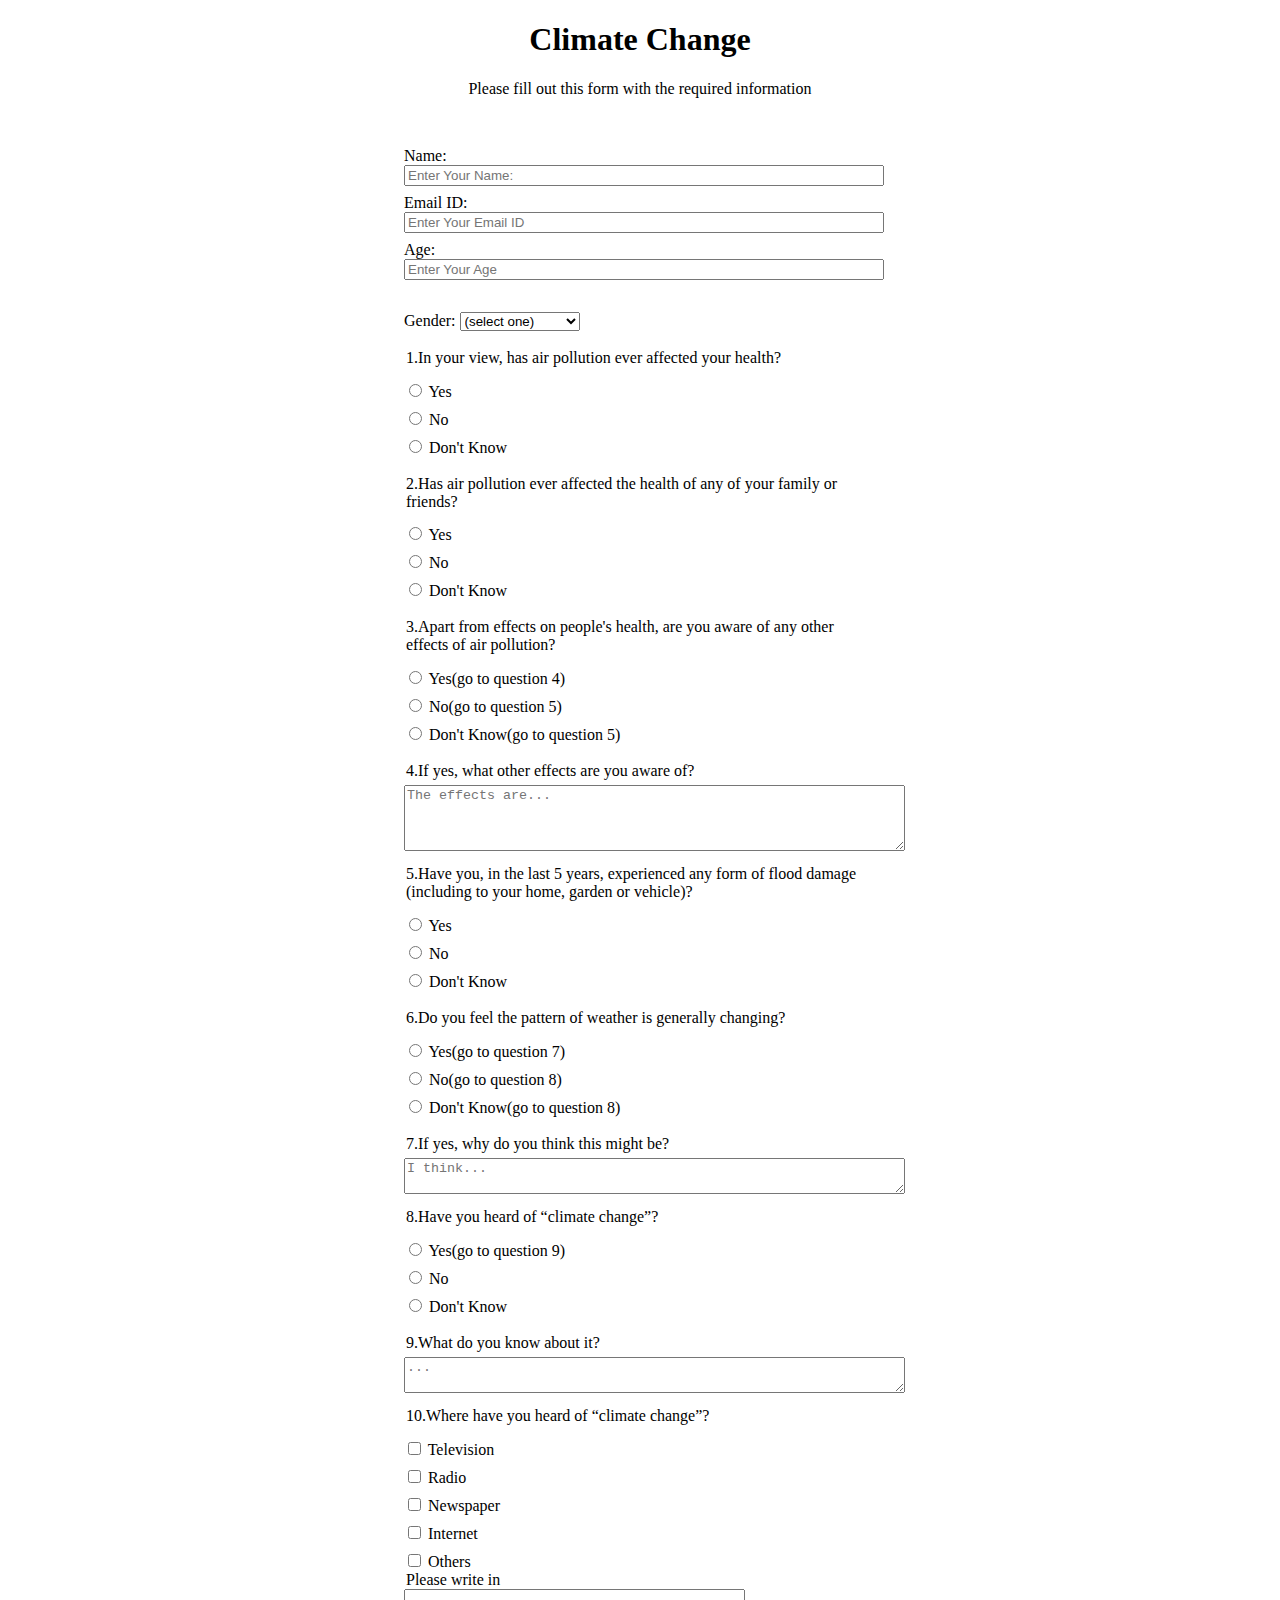
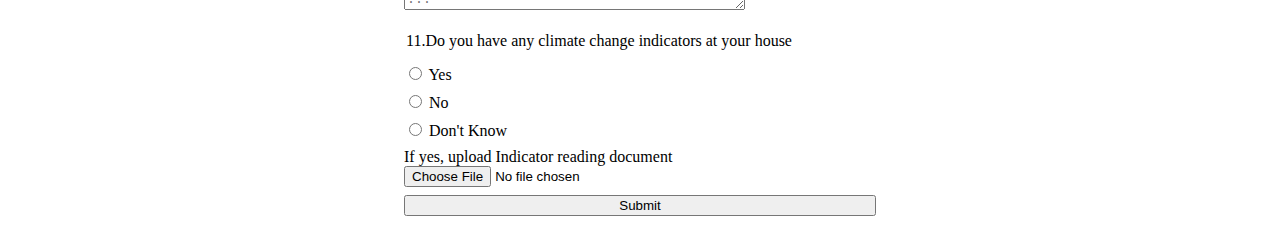
<file: Survey Form/index.html>
<!DOCTYPE html>
<html lang="en">
<head>
    <meta charset="UTF-8">
    <meta name="viewport" content="width=device-width, initial-scale=1.0">
    <title>Climate Change survey-form</title>
    <link rel="stylesheet" href="styles.css">
</head>
<body>
    <div class="form">
        <h1 id="title">Climate Change</h1>
        <p id="description">Please fill out this form with the required information</p>
        <form id="survey-form" method="post" action='https://register-demo.freecodecamp.org'>
            <fieldset>
                <label id="name-label">Name:
                    <input placeholder="Enter Your Name:" id="name" type="text" required/>
                </label>
                <label id="email-label">Email ID:
                    <input placeholder="Enter Your Email ID" id="email" type="email" required/>
                </label>
                <label id="number-label">Age:
                    <input placeholder="Enter Your Age" id="number" type="number" min="14" max="99" required/>
                </label>
            </fieldset>
            <fieldset>
                <label>Gender:
                    <select id="dropdown">
                        <option value="">(select one)</option>
                        <option value="1">Male</option>
                        <option value="2">Female</option>
                        <option value="3">Prefer to not say</option>
                    </select>
                </label>
            </fieldset>
            <fieldset><legend>1.In your view, has air pollution ever affected your health?</legend>
                <label><input id="Yes" value="Yes" class="inline" type="radio" name="Yes-No-Don't Know" /> Yes</label>
                <label><input id="No" value="No" class="inline" type="radio" name="Yes-No-Don't Know" /> No</label>
                <label><input id="Don't Know" value="Don't Know" class="inline" type="radio" name="Yes-No-Don't Know" /> Don't Know</label>
            </fieldset>
            <fieldset><legend>2.Has air pollution ever affected the health of any of your family or friends? </legend>
                <label><input id="Yes" value="Yes" class="inline" type="radio" name="Yes-No-Don't Know" /> Yes</label>
                <label><input id="No" value="No" class="inline" type="radio" name="Yes-No-Don't Know" /> No</label>
                <label><input id="Don't Know" value="Don't Know" class="inline" type="radio" name="Yes-No-Don't Know" /> Don't Know</label>
            </fieldset>
            <fieldset><legend>3.Apart from effects on people's health, are you aware of any other effects of air pollution? </legend>
                <label><input id="Yes" value="Yes" class="inline" type="radio" name="Yes-No-Don't Know" /> Yes(go to question 4)</label>
                <label><input id="No" value="No" class="inline" type="radio" name="Yes-No-Don't Know" /> No(go to question 5)</label>
                <label><input id="Don't Know" value="Don't Know" class="inline" type="radio" name="Yes-No-Don't Know" /> Don't Know(go to question 5)</label>
            </fieldset>
            <fieldset><legend>4.If yes, what other effects are you aware of? </legend><textarea rows="4" cols="60" placeholder="The effects are..."></textarea></fieldset>
            
            <fieldset><legend>5.Have you, in the last 5 years, experienced any form of flood damage (including to your home, garden or vehicle)?</legend>
                <label><input id="Yes " class="inline" type="radio" value="Yes" name="Yes-No-Don't Know"/> Yes</label>
                <label><input id="NO" class="inline" type="radio" value="No"name="Yes-No-Don't Know"/> No</label>
                <label><input id="Don't Know" class="inline" type="radio" value="Don't Know"name="Yes-No-Don't Know"/> Don't Know</label>
            </fieldset>
            <fieldset><legend>6.Do you feel the pattern of weather is generally changing?</legend>
                <label><input id="Yes" value="Yes" class="inline" type="radio" name="Yes-No-Don't Know" /> Yes(go to question 7)</label>
                <label><input id="No" value="No" class="inline" type="radio" name="Yes-No-Don't Know" /> No(go to question 8)</label>
                <label><input id="Don't Know" value="Don't Know" class="inline" type="radio" name="Yes-No-Don't Know" /> Don't Know(go to question 8)</label>
            </fieldset>
            <fieldset><legend>7.If yes, why do you think this might be? </legend><textarea rows="2" cols="60" placeholder="I think..."></textarea></fieldset>
            <fieldset><legend>8.Have you heard of “climate change”? </legend>
                <label><input id="Yes" value="Yes" class="inline" type="radio" name="Yes-No-Don't Know" /> Yes(go to question 9)</label>
                <label><input id="No" value="No" class="inline" type="radio" name="Yes-No-Don't Know" /> No</label>
                <label><input id="Don't Know" value="Don't Know" class="inline" type="radio" name="Yes-No-Don't Know" /> Don't Know</label>
            </fieldset>
            <fieldset><legend>9.What do you know about it? </legend><textarea rows="2" cols="60" placeholder="..."></textarea></fieldset>
            <fieldset><legend>10.Where have you heard of “climate change”? </legend>
                <label><input id="Television" value="Television" class="inline" type="checkbox"/> Television</label>
                <label><input id="Radio" value="Radio" class="inline" type="checkbox"/> Radio</label>
                <label><input id="Newspaper" value="Newspaper" class="inline" type="checkbox"/> Newspaper</label>
                <label><input id="Internet" value="Internet" class="inline" type="checkbox"/> Internet</label>
                <label><input id="Others" value="Others" class="inline" type="checkbox"/> Others <legend>Please write in </legend><textarea rows="1" cols="40" placeholder="..."></textarea></label>
            </fieldset>
            <fieldset><legend>11.Do you have any climate change indicators at your house</legend>
                <label><input id="Yes" value="Yes" class="inline" type="radio" name="Yes-No-Don't Know" /> Yes</label>
                <label><input id="No" value="No" class="inline" type="radio" name="Yes-No-Don't Know" /> No</label>
                <label><input id="Don't Know" value="Don't Know" class="inline" type="radio" name="Yes-No-Don't Know" /> Don't Know</label>
                <label for="Yes">If yes, upload Indicator reading document<input id="reading document" type="file" name="file" /></label>
            <input type="submit" id="submit"/>
        </form>
    </div>
</body>
</html>
</file>
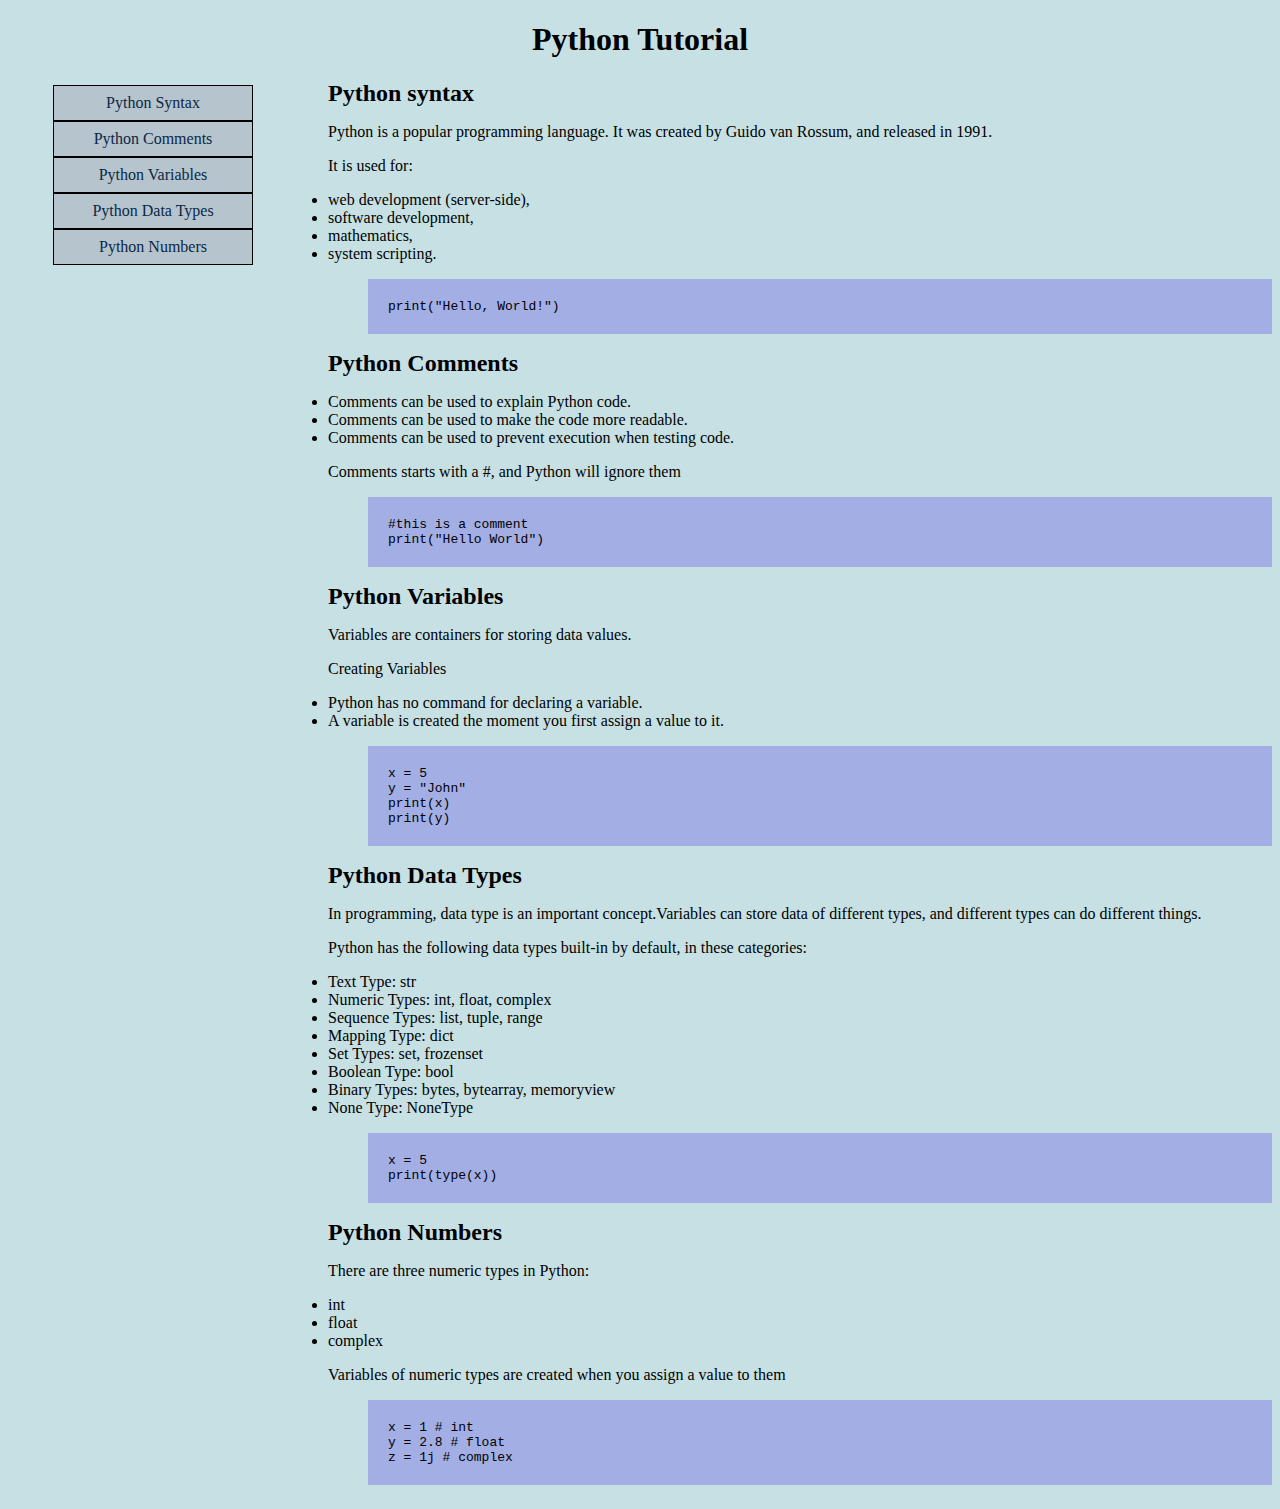
<file: Technical Documention Page/index.html>
<!DOCTYPE html>
<html lang="en">
<head>
    <title>Python Tutorial</title>
    <meta charset="UTF-8">
    <meta name="viewport" content="width=device-width, initial-scale=1.0">
    <link rel="stylesheet" href="styles.css">
</head>
<body>
    <main id="main">
        <h1 id="title">Python Tutorial</h1>
    </main>
    <div class="main-body">
        <nav id="navbar">
            <ul>
                <a href="#Python_Syntax">Python Syntax</a>
                <a href="#Python_Comments">Python Comments</a>
                <a href="#Python_Variables">Python Variables</a>
                <a href="#Python_DataTypes">Python Data Types</a>
                <a href="#Python_Numbers">Python Numbers</a>
            </ul>
        </nav>
        <main id="main-doc">
            <section class="main-section" id="Python_Syntax">
                <header>Python syntax</header>
                <p>Python is a popular programming language. It was created by Guido van Rossum, and released in 1991.</p>
                <p>It is used for:</p>
                    <li>web development (server-side),</li>
                    <li>software development,</li>
                    <li>mathematics,</li>
                    <li>system scripting.</li>
                <ul>
                    <code>
                        print("Hello, World!")
                    </code>
                </ul>
            </section>
            <section class="main-section" id="Python_Comments">
                <header>Python Comments</header>
                    <p><li>Comments can be used to explain Python code.</li>
                    <li>Comments can be used to make the code more readable.</li>
                    <li>Comments can be used to prevent execution when testing code.</li></p>
                    <p>Comments starts with a #, and Python will ignore them</p>
                <ul>
                    <code>
                        #this is a comment<br>
                        print("Hello World")
                    </code>
                </ul>
            </section>
            <section class="main-section" id="Python_Variables">
                <header>Python Variables</header>
                    <p>Variables are containers for storing data values.</p>
                    <p>Creating Variables</p>
                    <li>Python has no command for declaring a variable.</li>
                    <li>A variable is created the moment you first assign a value to it.</li>
                    <ul>
                        <code>
                            x = 5<br>
                            y = "John"<br>
                            print(x)<br>
                            print(y)
                        </code>
                    </ul>
            </section>
            <section class="main-section" id="Python_DataTypes">
                <header>Python Data Types</header>
                    <p>In programming, data type is an important concept.Variables can store data of different types, and different types can do different things.</p>
                    <p>Python has the following data types built-in by default, in these categories:</p>
                    <li>Text Type:	str</li>
                    <li>Numeric Types:	int, float, complex</li>
                    <li>Sequence Types:	list, tuple, range</li>
                    <li>Mapping Type:	dict</li>
                    <li>Set Types:	set, frozenset</li>
                    <li>Boolean Type:	bool</li>
                    <li>Binary Types:	bytes, bytearray, memoryview</li>
                    <li>None Type:	NoneType</li>
                    <ul>
                        <code>
                            x = 5<br>
                            print(type(x))
                        </code>
                    </ul>
            </section>
            <section class="main-section" id="Python_Numbers">
                <header>Python Numbers</header>
                    <p>There are three numeric types in Python:</p>
                    <li>int</li>
                    <li>float</li>
                    <li>complex</li>
                    <p>Variables of numeric types are created when you assign a value to them</p>
                    <ul>
                        <code>
                            x = 1    # int<br>
                            y = 2.8  # float<br>
                            z = 1j   # complex
                        </code>
                    </ul>
            </section>
        </main>
    </div>

</body>
</html>
</file>
<file: Survey Form/styles.css>
body {
    width: 100%;
    height: 100vh;
    margin: 0;
    font-family: Calibri;
    background-image: url(https://marketplace.canva.com/EADakNo5Z7E/1/0/1131w/canva-blue-earth-global-warming-poster-muVwkPxJLiU.jpg);
    background-repeat: no-repeat;
    background-size: cover;
  }
  
  h1, p {
    text-align: center;
  }
  
  label {
    display: block;
    margin: 0.5rem 0;
  }
  
  input {
    width: 100%;
  }
  
  .inline {
    width: unset;
  }
  
  fieldset {
    border: 0;
  }
  
  form {
    width: 100vw;
    max-width: 500px;
    min-width: 300px;
    margin: 0 auto;
    background: rgba(255, 255, 255, 0.8);
    padding: 20px;
    border-radius: 10px;
  }
</file>
<file: Technical Documention Page/styles.css>
@media only screen and (min-width: 1000px){
  body {
    background-color: rgb(199, 224, 228);
  }
}
    
  h1{
    text-align: center;
  }

  div.main-body {
    display: grid;
    grid-template-columns: minmax(300px, auto) 1fr;
    grid-template-areas: "navbar mainContent";
    grid-gap: 20px;
  }
  
  nav#navbar {
    grid-area: navbar;
    position: fixed;
  }
  
  nav#navbar ul{
    list-style-type: none;
    margin: 5px;
    width: 200px;
    text-align: center;
  }
  a {
    display: block;
    border: 1px solid black;
    color: #0b2846;
    padding: 8px 16px;
    text-decoration: none;
    background-color: #b5c4cd
  }
  a:hover {
    background-color: #98acbb;
    color: rgb(11, 42, 62);
  }
  main#main-doc {
      grid-area: mainContent;
  }
  
  header {
    font-size: 1.5rem;
    font-weight: bold;
  }
  
  code {
    background-color: #a3aee4;
    display: block;
    padding: 20px;
  }
</file>
